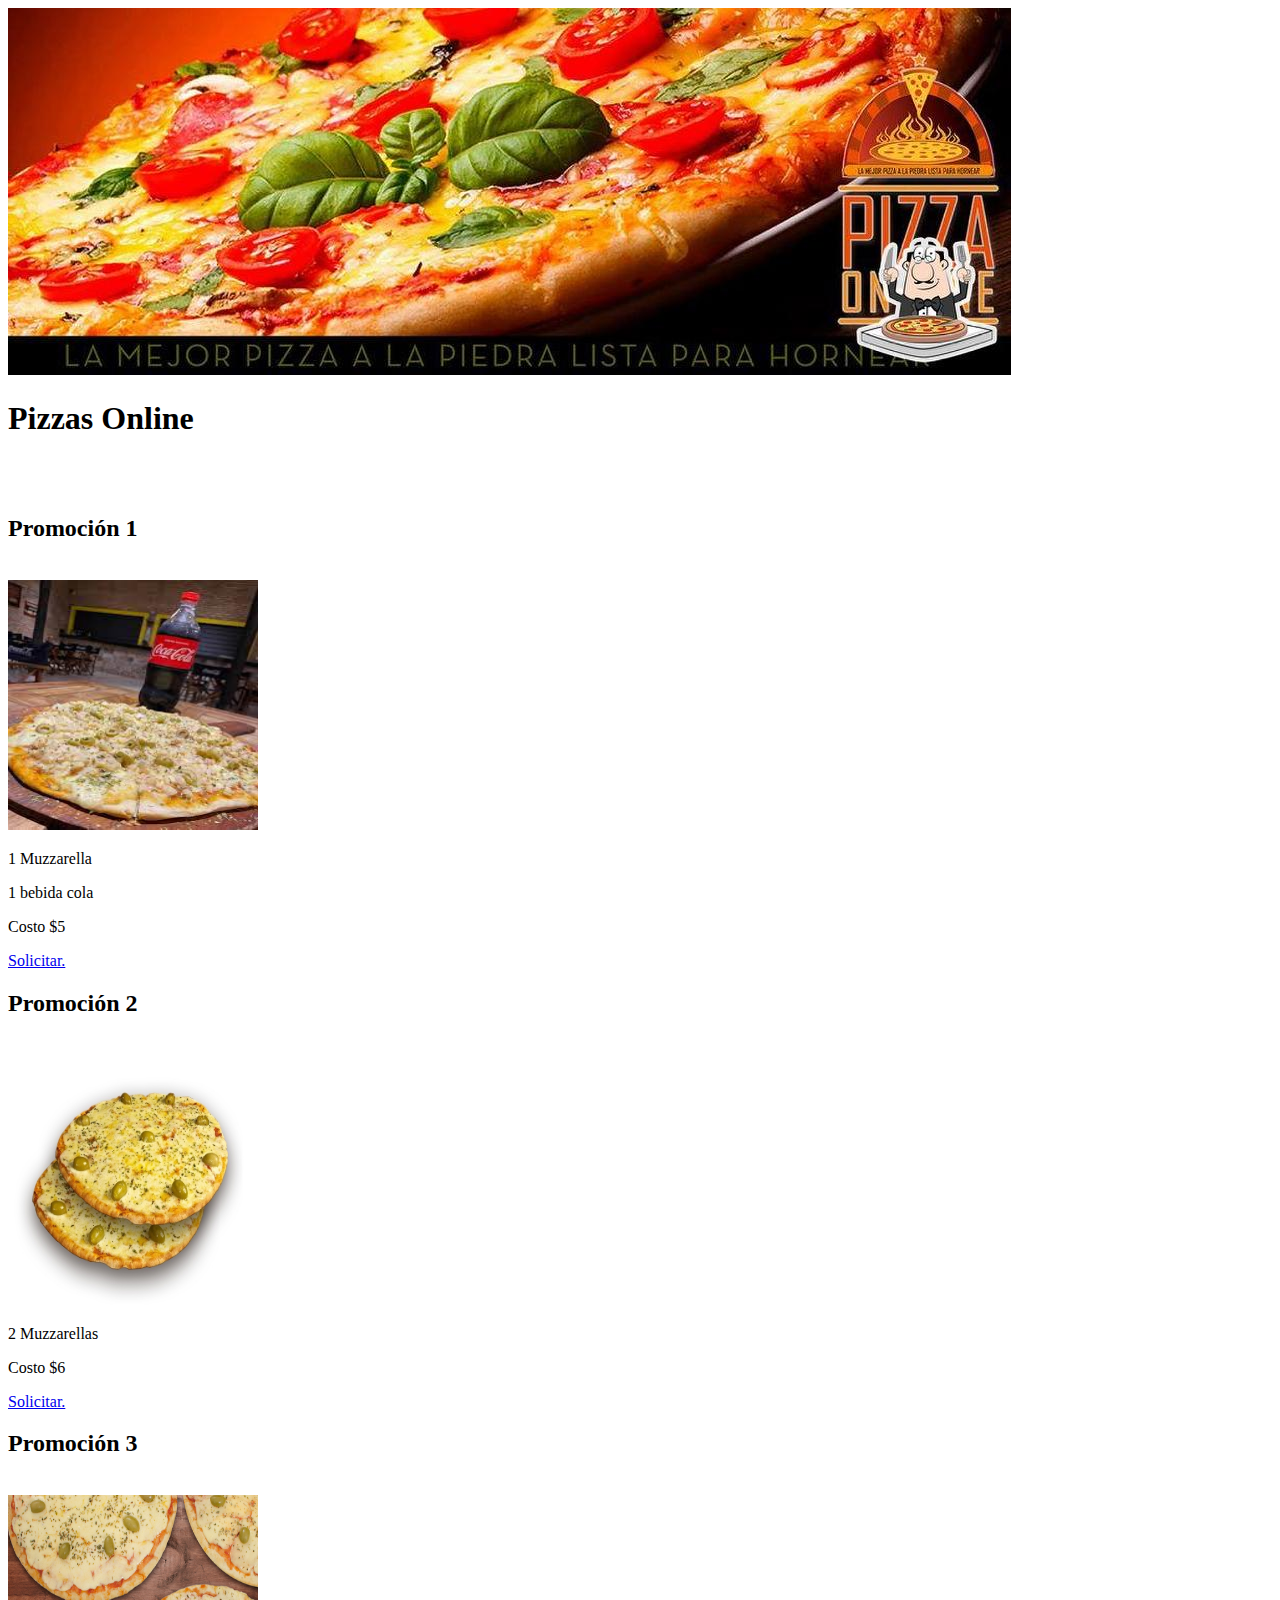
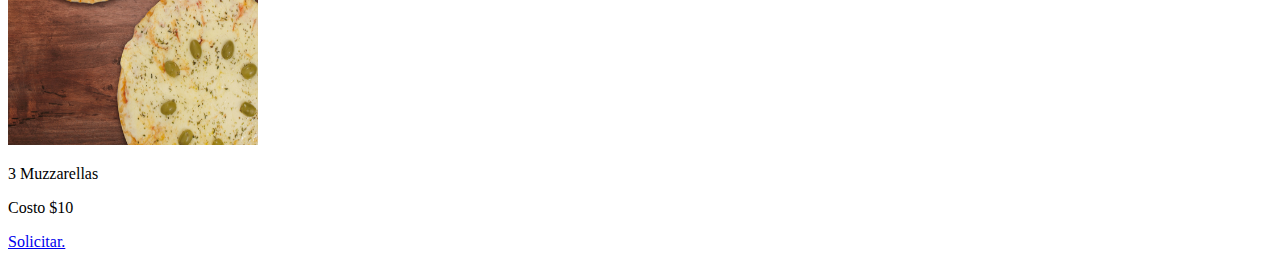
<file: tarea 2/pizzas/index.html>
<!DOCTYPE html>
<html lang="en">
<head>
    <meta charset="UTF-8">
    <meta http-equiv="X-UA-Compatible" content="IE=edge">
    <meta name="viewport" content="width=device-width, initial-scale=1.0">
    <title>PIZZA RICA</title>
</head>
<body>
    <img weight="100%" src="./banner.jpg">
    <h1>Pizzas Online</h1>
    <br>
    <br>
    <h2>Promoción 1</h2>
    <br>
    <img width="250px" height="250px" src="./pizzmascoca.jpg">
    <p>1 Muzzarella</p>
    <p>1 bebida cola</p>
    <p>Costo $5</p>
    <a href="mailto:pizzas@gmail.com?subject=Promoción 1&body=Ingrese aquí su dirección
    y teléfono:">Solicitar.</a>
    <br>
    <h2>Promoción 2</h2>
    <br>
    <img  width="250px" height="250px" src="./2 muzzarella.jpg">
    <p>2 Muzzarellas</p>
    <p>Costo $6</p>
    <a href="mailto:pizzas@gmail.com?subject=Promoción 2&body=Ingrese aquí su dirección
    y teléfono:">Solicitar.</a>
    <br>
    <h2>Promoción 3</h2>
    <br>
    <img  width="250px" height="250px" src="./3pizzas muzzarella.png">
    <p>3 Muzzarellas</p>
    <p>Costo $10</p>
    <a href="mailto:pizzas@gmail.com?subject=Promoción 3&body=Ingrese aquí su dirección
    y teléfono:">Solicitar.</a>
    <br>

</body>
</html>
</file>
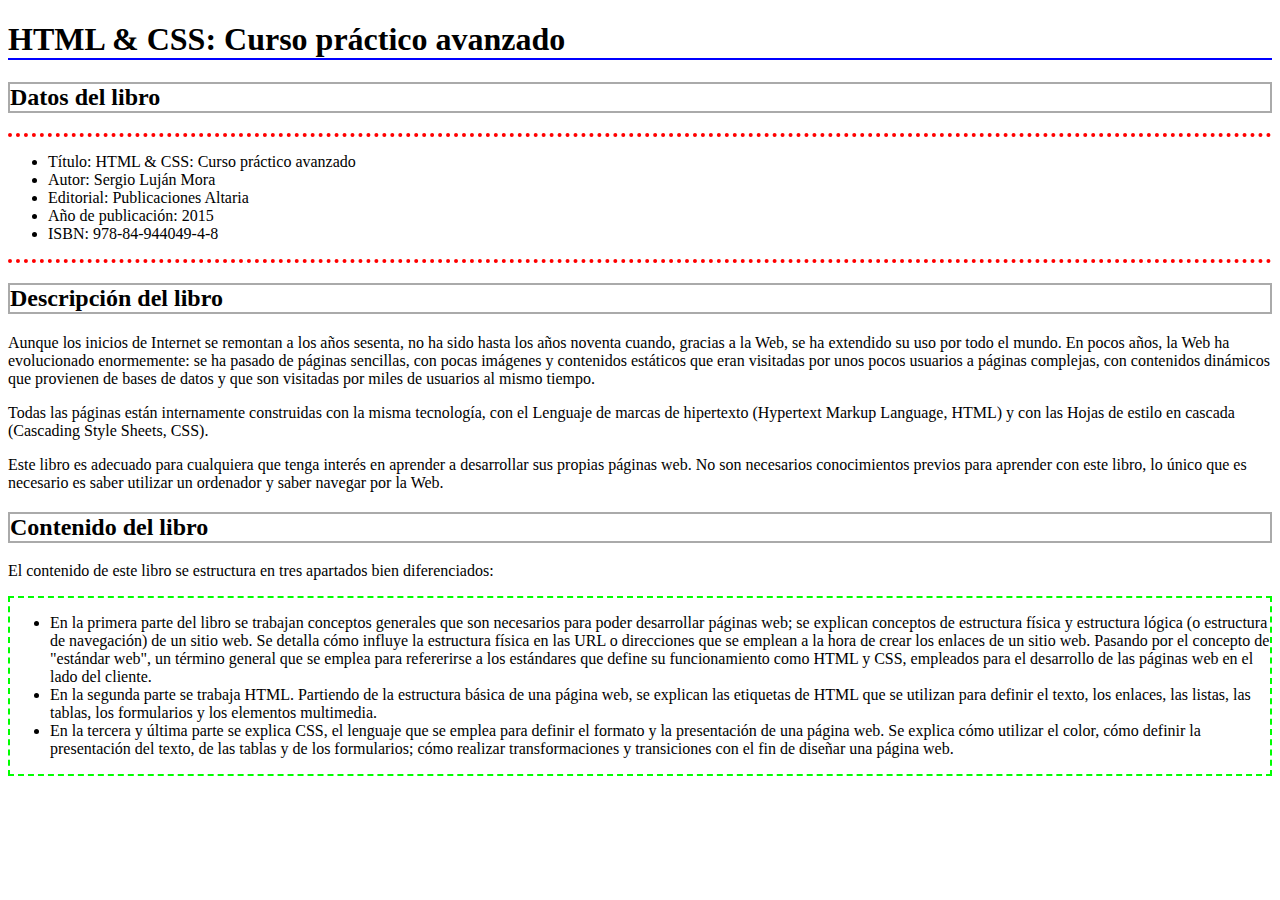
<file: tarea 3/modelo caja 1/index.html>
<!DOCTYPE html>
<html>

<head>
    <meta charset="utf-8" />
    <title>HTML &amp; CSS: Curso práctico avanzado</title>
    <link rel="stylesheet" href="./estilos.css">
</head>

<body>
    <h1>HTML &amp; CSS: Curso práctico avanzado</h1>

    <h2>Datos del libro</h2>
    <div class="listadelosdatos">
    <ul>
        <li>Título: HTML &amp; CSS: Curso práctico avanzado</li>
        <li>Autor: Sergio Luján Mora</li>
        <li>Editorial: Publicaciones Altaria</li>
        <li>Año de publicación: 2015</li>
        <li>ISBN: 978-84-944049-4-8</li>
    </ul>
    </div>


    <h2>Descripción del libro</h2>

    <p>
        Aunque los inicios de Internet se remontan a los años sesenta, no ha sido hasta los años noventa cuando, gracias
        a la Web, se ha extendido su uso por todo el mundo. En pocos años, la Web ha evolucionado enormemente: se ha
        pasado de páginas sencillas, con pocas imágenes y contenidos estáticos que eran visitadas por unos pocos
        usuarios a páginas complejas, con contenidos dinámicos que provienen de bases de datos y que son visitadas por
        miles de usuarios al mismo tiempo.
    </p>

    <p>
        Todas las páginas están internamente construidas con la misma tecnología, con el Lenguaje de marcas de
        hipertexto (Hypertext Markup Language, HTML) y con las Hojas de estilo en cascada (Cascading Style Sheets, CSS).
    </p>

    <p>
        Este libro es adecuado para cualquiera que tenga interés en aprender a desarrollar sus propias páginas web. No
        son necesarios conocimientos previos para aprender con este libro, lo único que es necesario es saber utilizar
        un ordenador y saber navegar por la Web.
    </p>


    <h2>Contenido del libro</h2>

    <p>
        El contenido de este libro se estructura en tres apartados bien diferenciados:
    </p>
    <div class="listadelcontenido">
    <ul>
        <li>En la primera parte del libro se trabajan conceptos generales que son necesarios para poder desarrollar
            páginas web; se explican conceptos de estructura física y estructura lógica (o estructura de navegación) de
            un sitio web. Se detalla cómo influye la estructura física en las URL o direcciones que se emplean a la hora
            de crear los enlaces de un sitio web. Pasando por el concepto de "estándar web", un término general que se
            emplea para refererirse a los estándares que define su funcionamiento como HTML y CSS, empleados para el
            desarrollo de las páginas web en el lado del cliente.</li>

        <li>En la segunda parte se trabaja HTML. Partiendo de la estructura básica de una página web, se explican las
            etiquetas de HTML que se utilizan para definir el texto, los enlaces, las listas, las tablas, los
            formularios y los elementos multimedia.</li>

        <li>En la tercera y última parte se explica CSS, el lenguaje que se emplea para definir el formato y la
            presentación de una página web. Se explica cómo utilizar el color, cómo definir la presentación del texto,
            de las tablas y de los formularios; cómo realizar transformaciones y transiciones con el fin de diseñar una
            página web.</li>
    </ul>
</div>
</body>

</html>
</file>
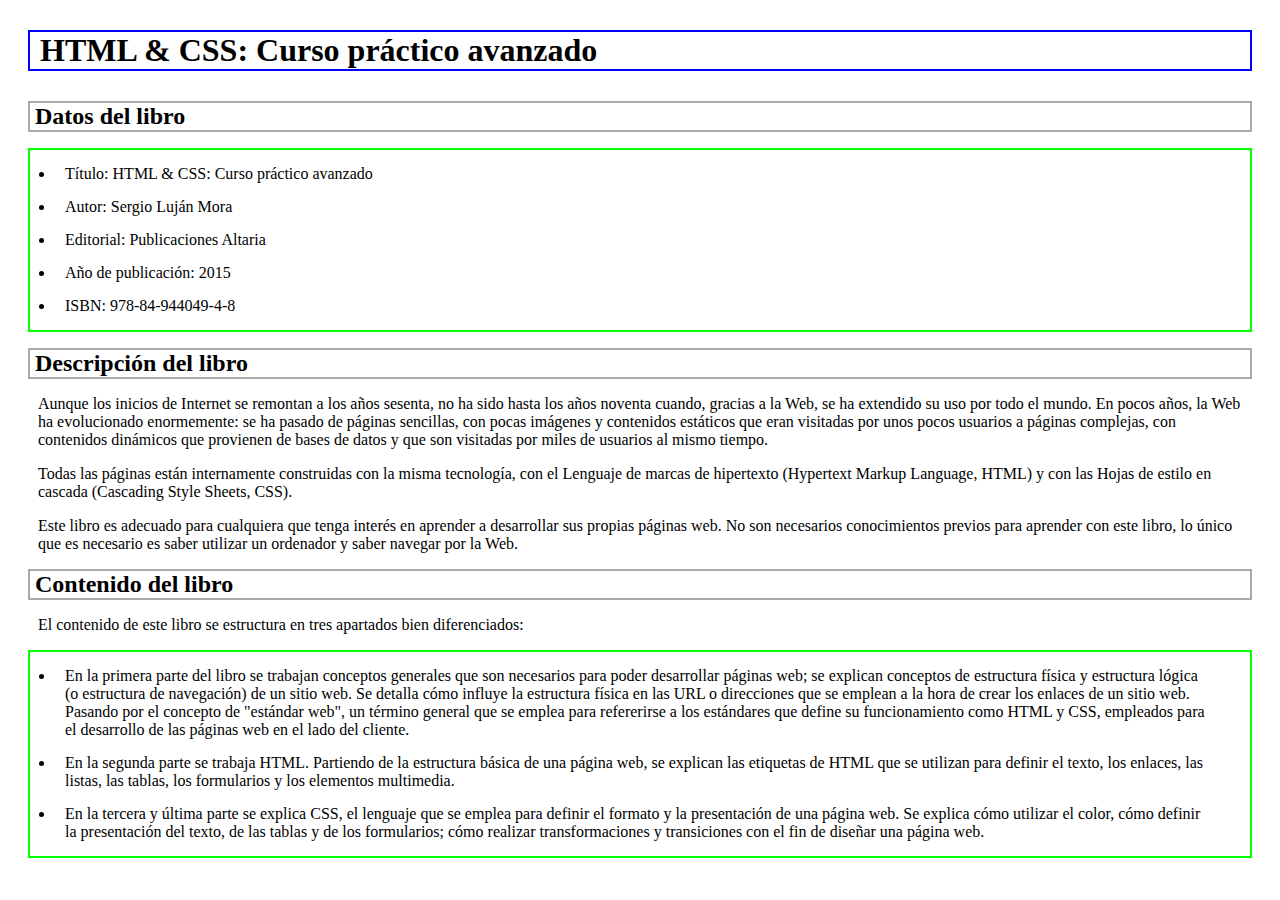
<file: tarea 3/modelo caja 2/index.html>
<!DOCTYPE html>
<html>

<head>
    <meta charset="utf-8" />
    <title>HTML &amp; CSS: Curso práctico avanzado</title>
    <link rel="stylesheet" href="./estilos.css">
</head>

<body>
    <h1>HTML &amp; CSS: Curso práctico avanzado</h1>

    <h2>Datos del libro</h2>

    <ul class="listas">
        <li>Título: HTML &amp; CSS: Curso práctico avanzado</li>
        <li>Autor: Sergio Luján Mora</li>
        <li>Editorial: Publicaciones Altaria</li>
        <li>Año de publicación: 2015</li>
        <li>ISBN: 978-84-944049-4-8</li>
    </ul>


    <h2>Descripción del libro</h2>

    <p>
        Aunque los inicios de Internet se remontan a los años sesenta, no ha sido hasta los años noventa cuando, gracias
        a la Web, se ha extendido su uso por todo el mundo. En pocos años, la Web ha evolucionado enormemente: se ha
        pasado de páginas sencillas, con pocas imágenes y contenidos estáticos que eran visitadas por unos pocos
        usuarios a páginas complejas, con contenidos dinámicos que provienen de bases de datos y que son visitadas por
        miles de usuarios al mismo tiempo.
    </p>

    <p>
        Todas las páginas están internamente construidas con la misma tecnología, con el Lenguaje de marcas de
        hipertexto (Hypertext Markup Language, HTML) y con las Hojas de estilo en cascada (Cascading Style Sheets, CSS).
    </p>

    <p>
        Este libro es adecuado para cualquiera que tenga interés en aprender a desarrollar sus propias páginas web. No
        son necesarios conocimientos previos para aprender con este libro, lo único que es necesario es saber utilizar
        un ordenador y saber navegar por la Web.
    </p>


    <h2>Contenido del libro</h2>

    <p>
        El contenido de este libro se estructura en tres apartados bien diferenciados:
    </p>

    <ul class="listas">
        <li>En la primera parte del libro se trabajan conceptos generales que son necesarios para poder desarrollar
            páginas web; se explican conceptos de estructura física y estructura lógica (o estructura de navegación) de
            un sitio web. Se detalla cómo influye la estructura física en las URL o direcciones que se emplean a la hora
            de crear los enlaces de un sitio web. Pasando por el concepto de "estándar web", un término general que se
            emplea para refererirse a los estándares que define su funcionamiento como HTML y CSS, empleados para el
            desarrollo de las páginas web en el lado del cliente.</li>

        <li>En la segunda parte se trabaja HTML. Partiendo de la estructura básica de una página web, se explican las
            etiquetas de HTML que se utilizan para definir el texto, los enlaces, las listas, las tablas, los
            formularios y los elementos multimedia.</li>

        <li>En la tercera y última parte se explica CSS, el lenguaje que se emplea para definir el formato y la
            presentación de una página web. Se explica cómo utilizar el color, cómo definir la presentación del texto,
            de las tablas y de los formularios; cómo realizar transformaciones y transiciones con el fin de diseñar una
            página web.</li>
    </ul>
</body>

</html>
</file>
<file: tarea 3/modelo caja 1/estilos.css>
h1 {
    Border-bottom: 2px solid #00F;
}
h2 {
    border: 2px solid #AAA;
}
.listadelosdatos {
    border-top: 4px dotted #f00;
    border-bottom: 4px dotted #f00;

}
.listadelcontenido {
    border: 2px dashed #0f0; 
}
</file>
<file: tarea 3/modelo caja 2/estilos.css>
* {
    padding: 0px 10px;
}
h1 {
    border: 2px solid #00f;
    padding-left: 10px;
    margin: 30px 0px;
}
h2 {
    border: 2px solid #AAA;
    padding-left: 5px;
    margin: 15px 0px;
}
.listas {
    border: 2px solid #0f0;
}
li {
    margin: 15px;
}
</file>
